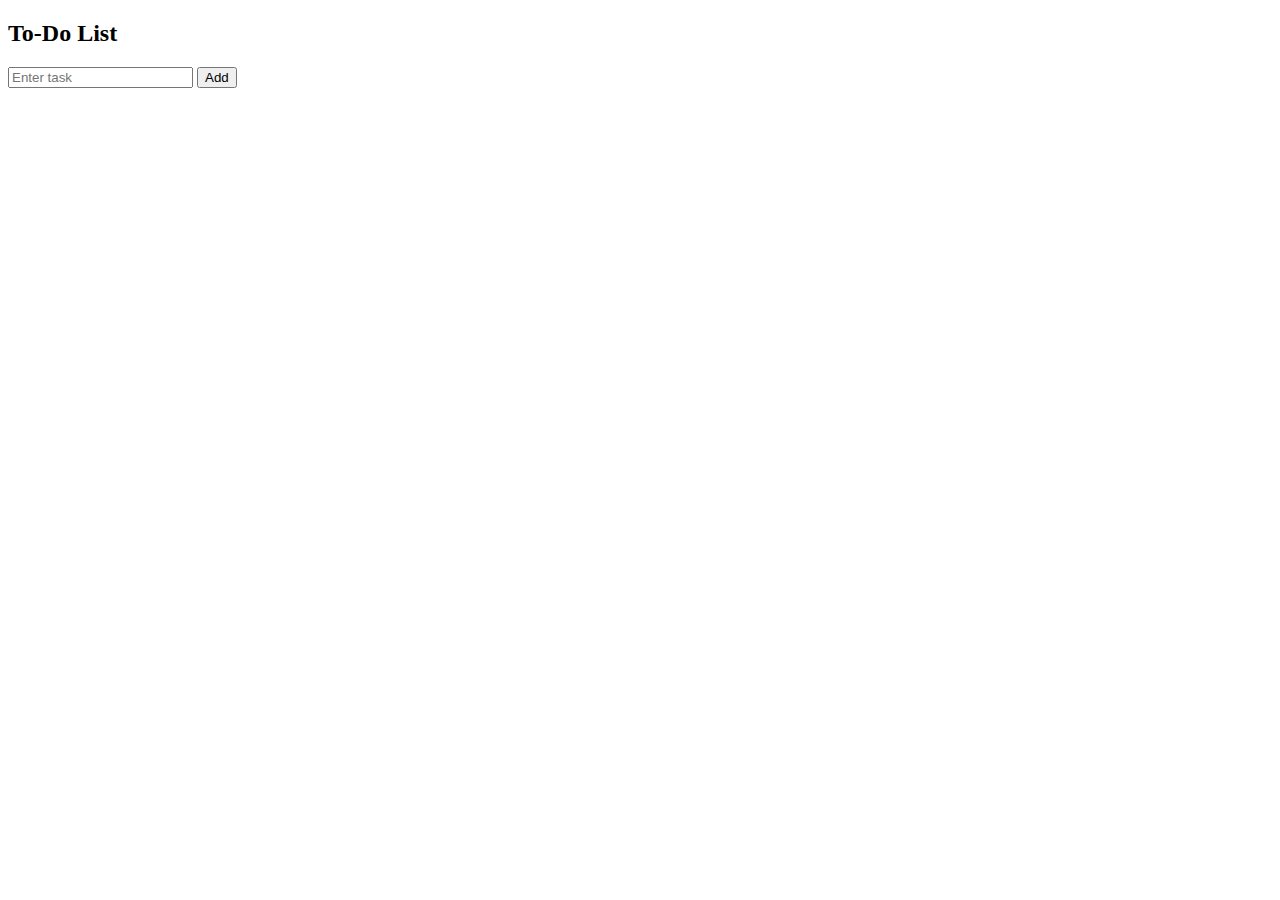
<file: todo-app.html>
<!DOCTYPE html>
<html>
<head>
  <title>To-Do App</title>
</head>
<body>
  <h2>To-Do List</h2>
  <input id="task" placeholder="Enter task">
  <button onclick="addTask()">Add</button>
  <ul id="list"></ul>

  <script>
    function addTask() {
      let task = document.getElementById("task").value;
      if (task === "") return;

      let li = document.createElement("li");
      li.innerText = task;
      document.getElementById("list").appendChild(li);
      document.getElementById("task").value = "";
    }
  </script>
</body>
</html>
</file>
